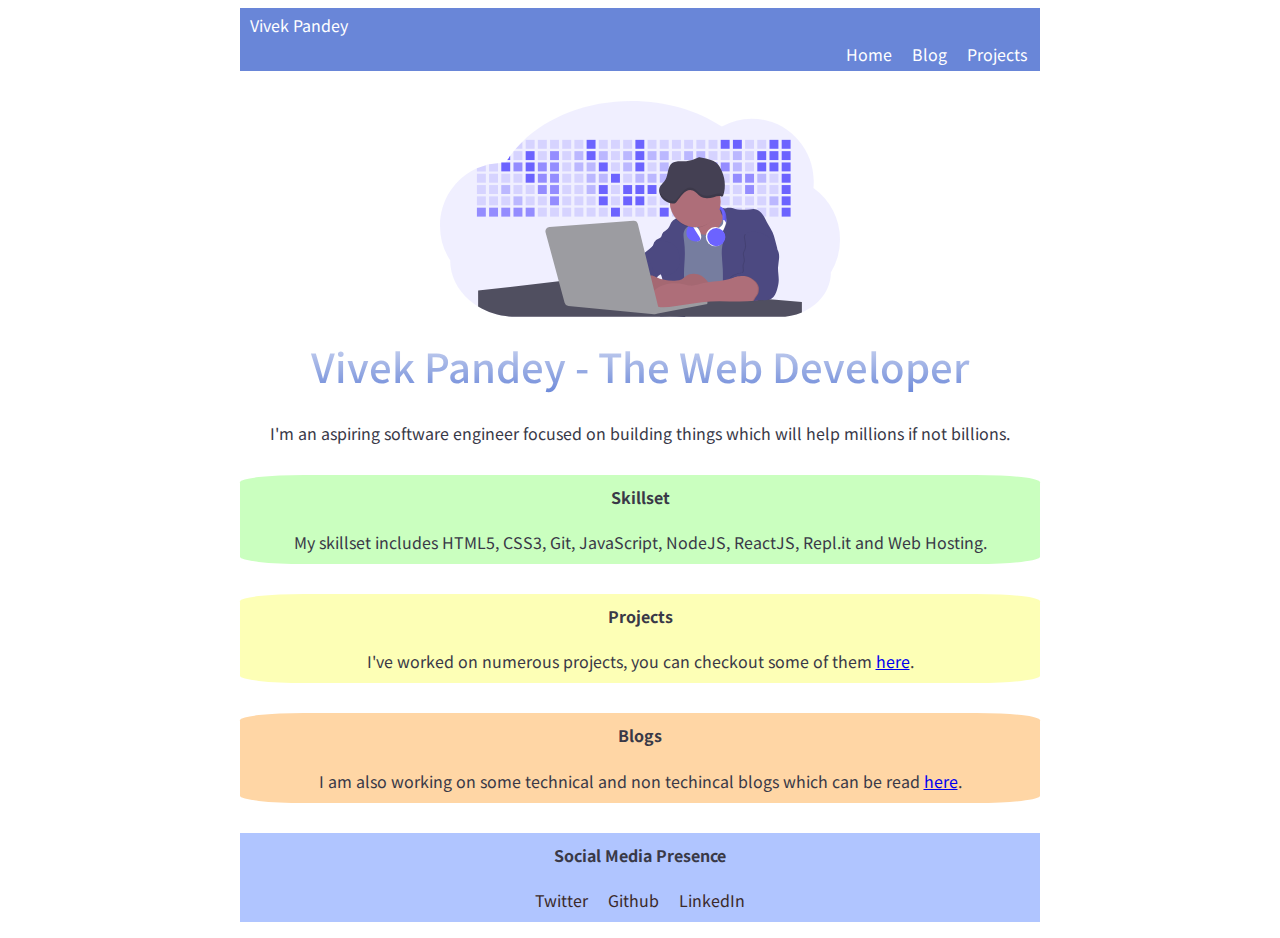
<file: index.html>
<!DOCTYPE html>
<html lang="en">
<head>
    <meta charset="UTF-8">
    <meta name="viewport" content="width=device-width, initial-scale=1.0">
    <title>Home | Vivek </title>
    <link rel="stylesheet" href="styles.css">
    <link rel="preconnect" href="https://fonts.gstatic.com">
    <link href="https://fonts.googleapis.com/css2?family=Noto+Sans+SC&display=swap" rel="stylesheet">
</head>
<body>
    <nav class="navbar">
        <div class="fluid-container">
            <div class="navbrand">
                <a class="name" href="#">Vivek Pandey</a>
            </div>
            <div class="navcontent">
                <a class="list-item" href="./index.html">Home</a>
                <a class="list-item" href="./blog.html">Blog</a>
                <a class="list-item" href="./projects.html">Projects</a>
            </div>
        </div>
    </nav>

    <header class="container">
        <div class="img-container">
            <img src="res/developer.svg" alt="Illustration of an developer.">
        </div>
        <div class="font" id="font-color">
            Vivek Pandey - The Web Developer
        </div>
        <div>
            <p class="font">
                I'm an aspiring software engineer focused on building things which will help millions if not billions.
            </p>
        </div>
    </header>

    <div class="container colored-container1">
        <h4 class="font">Skillset</h2>
        <p class="paragraph">My skillset includes HTML5, CSS3, Git, JavaScript, NodeJS, ReactJS, Repl.it and Web Hosting.</p>
    </div>
    <div class="container colored-container2">
        <h4 class="font">Projects</h4>
        <p class="paragraph">I've worked on numerous projects, you can checkout some of them <a href="./projects.html">here</a>.</p>
    </div>
    <div class="container colored-container3">
        <h4 class="font">Blogs</h4>
        <p class="paragraph">I am also working on some technical and non techincal blogs which can be read <a href="./blog.html">here</a>.</p>
    </div>

    <footer class="container colored-container4">
        <h4 class="font">Social Media Presence</h4>
        <p class="paragraph">
            <a class="list-itema" href="https://twitter.com/iamvivekpandey">Twitter</a> 
            <a class="list-itema" href="https://github.com/vivek-py">Github</a> 
            <a class="list-itema" href="https://linkedin.com/in/vivekpandey2000">LinkedIn</a></p>
    </footer>
</body>
</html>
</file>
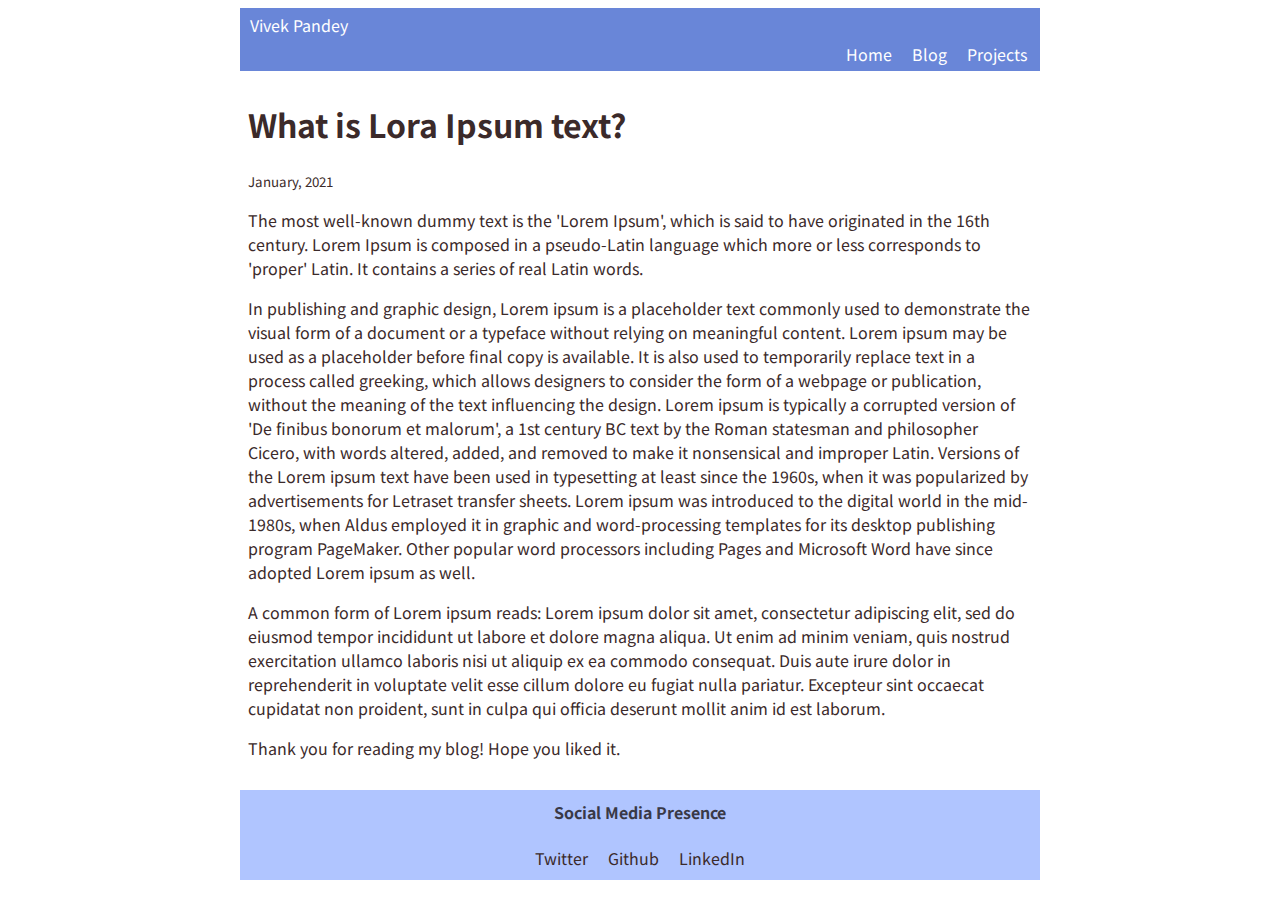
<file: blog-one.html>
<!DOCTYPE html>
<html lang="en">
<head>
    <meta charset="UTF-8">
    <meta name="viewport" content="width=device-width, initial-scale=1.0">
    <title>Blog</title>
    <link rel="stylesheet" href="styles.css">
    <link rel="preconnect" href="https://fonts.gstatic.com">
    <link href="https://fonts.googleapis.com/css2?family=Noto+Sans+SC&display=swap" rel="stylesheet">
</head>
<body>
    <nav class="navbar">
        <div class="fluid-container">
            <div class="navbrand">
                <a class="name" href="#">Vivek Pandey</a>
            </div>
            <div class="navcontent">
                <a class="list-item" href="./index.html">Home</a>
                <a class="list-item" href="./blog.html">Blog</a>
                <a class="list-item" href="./projects.html">Projects</a>
            </div>
        </div>
    </nav>

    <div class="container ol-container">
        <article class="list-itemb">
            <h1>What is Lora Ipsum text?</h1>
            <small>January, 2021</small>
            <p>The most well-known dummy text is the 'Lorem Ipsum', which is said to have originated in the 16th century. Lorem Ipsum is composed in a pseudo-Latin language which more or less corresponds to 'proper' Latin. It contains a series of real Latin words.</p>
            <p>In publishing and graphic design, Lorem ipsum is a placeholder text commonly used to demonstrate the visual form of a document or a typeface without relying on meaningful content. Lorem ipsum may be used as a placeholder before final copy is available. It is also used to temporarily replace text in a process called greeking, which allows designers to consider the form of a webpage or publication, without the meaning of the text influencing the design.

                Lorem ipsum is typically a corrupted version of 'De finibus bonorum et malorum', a 1st century BC text by the Roman statesman and philosopher Cicero, with words altered, added, and removed to make it nonsensical and improper Latin.
                
                Versions of the Lorem ipsum text have been used in typesetting at least since the 1960s, when it was popularized by advertisements for Letraset transfer sheets. Lorem ipsum was introduced to the digital world in the mid-1980s, when Aldus employed it in graphic and word-processing templates for its desktop publishing program PageMaker. Other popular word processors including Pages and Microsoft Word have since adopted Lorem ipsum as well.</p>
            <p>A common form of Lorem ipsum reads:

                Lorem ipsum dolor sit amet, consectetur adipiscing elit, sed do eiusmod tempor incididunt ut labore et dolore magna aliqua. Ut enim ad minim veniam, quis nostrud exercitation ullamco laboris nisi ut aliquip ex ea commodo consequat. Duis aute irure dolor in reprehenderit in voluptate velit esse cillum dolore eu fugiat nulla pariatur. Excepteur sint occaecat cupidatat non proident, sunt in culpa qui officia deserunt mollit anim id est laborum.</p>     
            <p>
                Thank you for reading my blog! Hope you liked it.
            </p>   
            
        </article>
    </div>


    <footer class="container colored-container4">
        <h4 class="font">Social Media Presence</h4>
        <p class="paragraph">
            <a class="list-itema" href="https://twitter.com/iamvivekpandey">Twitter</a> 
            <a class="list-itema" href="https://github.com/vivek-py">Github</a> 
            <a class="list-itema" href="https://linkedin.com/in/vivekpandey2000">LinkedIn</a></p>
    </footer>
</body>
</html>
</file>
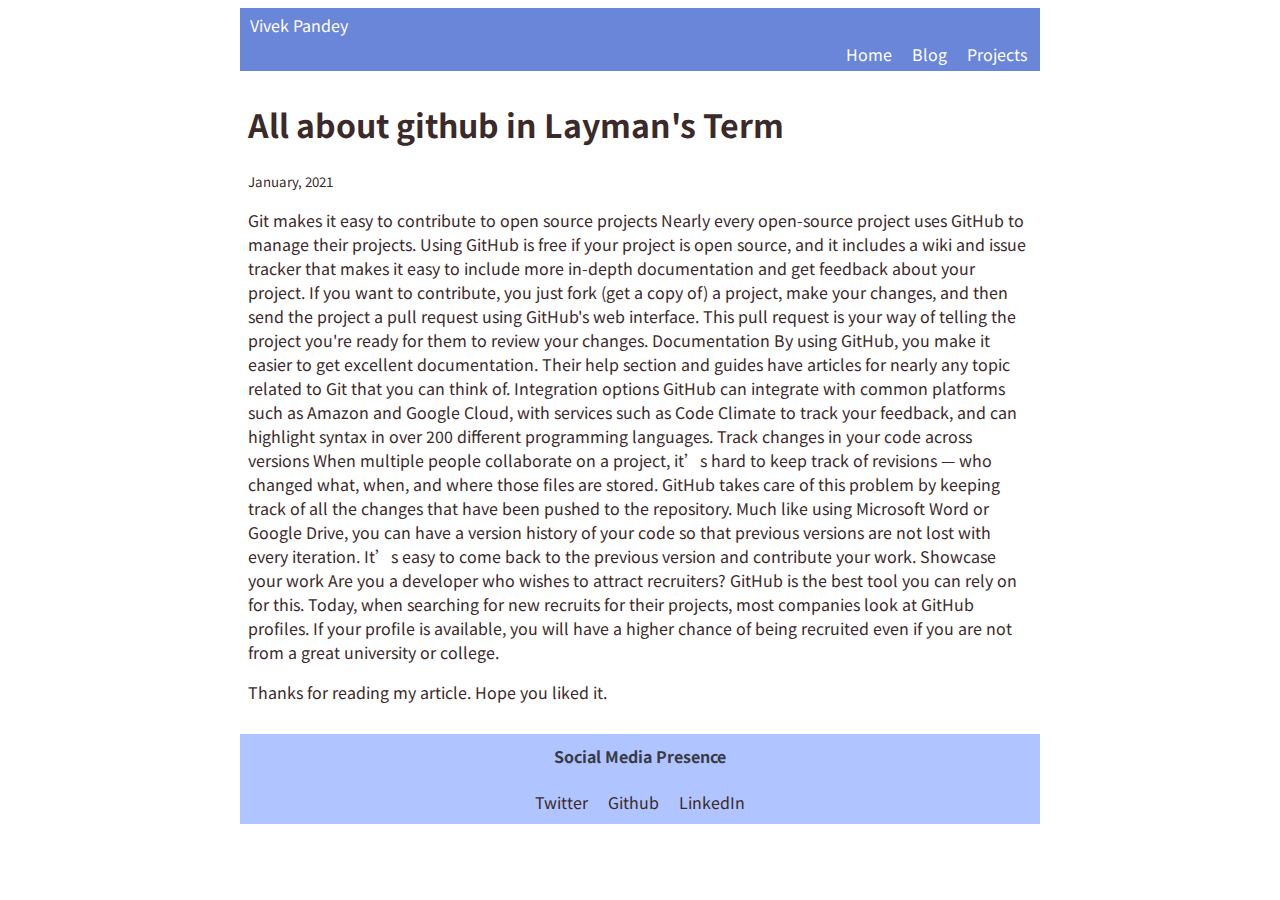
<file: blog-two.html>
<!DOCTYPE html>
<html lang="en">
<head>
    <meta charset="UTF-8">
    <meta name="viewport" content="width=device-width, initial-scale=1.0">
    <title>Blog</title>
    <link rel="stylesheet" href="styles.css">
    <link rel="preconnect" href="https://fonts.gstatic.com">
    <link href="https://fonts.googleapis.com/css2?family=Noto+Sans+SC&display=swap" rel="stylesheet">
</head>
<body>
    <nav class="navbar">
        <div class="fluid-container">
            <div class="navbrand">
                <a class="name" href="#">Vivek Pandey</a>
            </div>
            <div class="navcontent">
                <a class="list-item" href="./index.html">Home</a>
                <a class="list-item" href="./blog.html">Blog</a>
                <a class="list-item" href="./projects.html">Projects</a>
            </div>
        </div>
    </nav>

    <div class="container ol-container">
        <article class="list-itemb">
            <h1>All about github in Layman's Term</h1>
            <small>January, 2021</small>
            <p>Git makes it easy to contribute to open source projects
                Nearly every open-source project uses GitHub to manage their projects. Using GitHub is free if your project is open source, and it includes a wiki and issue tracker that makes it easy to include more in-depth documentation and get feedback about your project.
                
                If you want to contribute, you just fork (get a copy of) a project, make your changes, and then send the project a pull request using GitHub's web interface. This pull request is your way of telling the project you're ready for them to review your changes.
                
                Documentation
                By using GitHub, you make it easier to get excellent documentation. Their help section and guides have articles for nearly any topic related to Git that you can think of.
                
                Integration options
                GitHub can integrate with common platforms such as Amazon and Google Cloud, with services such as Code Climate to track your feedback, and can highlight syntax in over 200 different programming languages.
                
                Track changes in your code across versions
                When multiple people collaborate on a project, it’s hard to keep track of revisions — who changed what, when, and where those files are stored.
                
                GitHub takes care of this problem by keeping track of all the changes that have been pushed to the repository.
                
                Much like using Microsoft Word or Google Drive, you can have a version history of your code so that previous versions are not lost with every iteration. It’s easy to come back to the previous version and contribute your work.
                
                Showcase your work
                Are you a developer who wishes to attract recruiters? GitHub is the best tool you can rely on for this.
                
                Today, when searching for new recruits for their projects, most companies look at GitHub profiles. If your profile is available, you will have a higher chance of being recruited even if you are not from a great university or college.</p>
                <p>Thanks for reading my article. Hope you liked it.</p>
        </article>
    </div>


    <footer class="container colored-container4">
        <h4 class="font">Social Media Presence</h4>
        <p class="paragraph">
            <a class="list-itema" href="https://twitter.com/iamvivekpandey">Twitter</a> 
            <a class="list-itema" href="https://github.com/vivek-py">Github</a> 
            <a class="list-itema" href="https://linkedin.com/in/vivekpandey2000">LinkedIn</a></p>
    </footer>
</body>
</html>
</file>
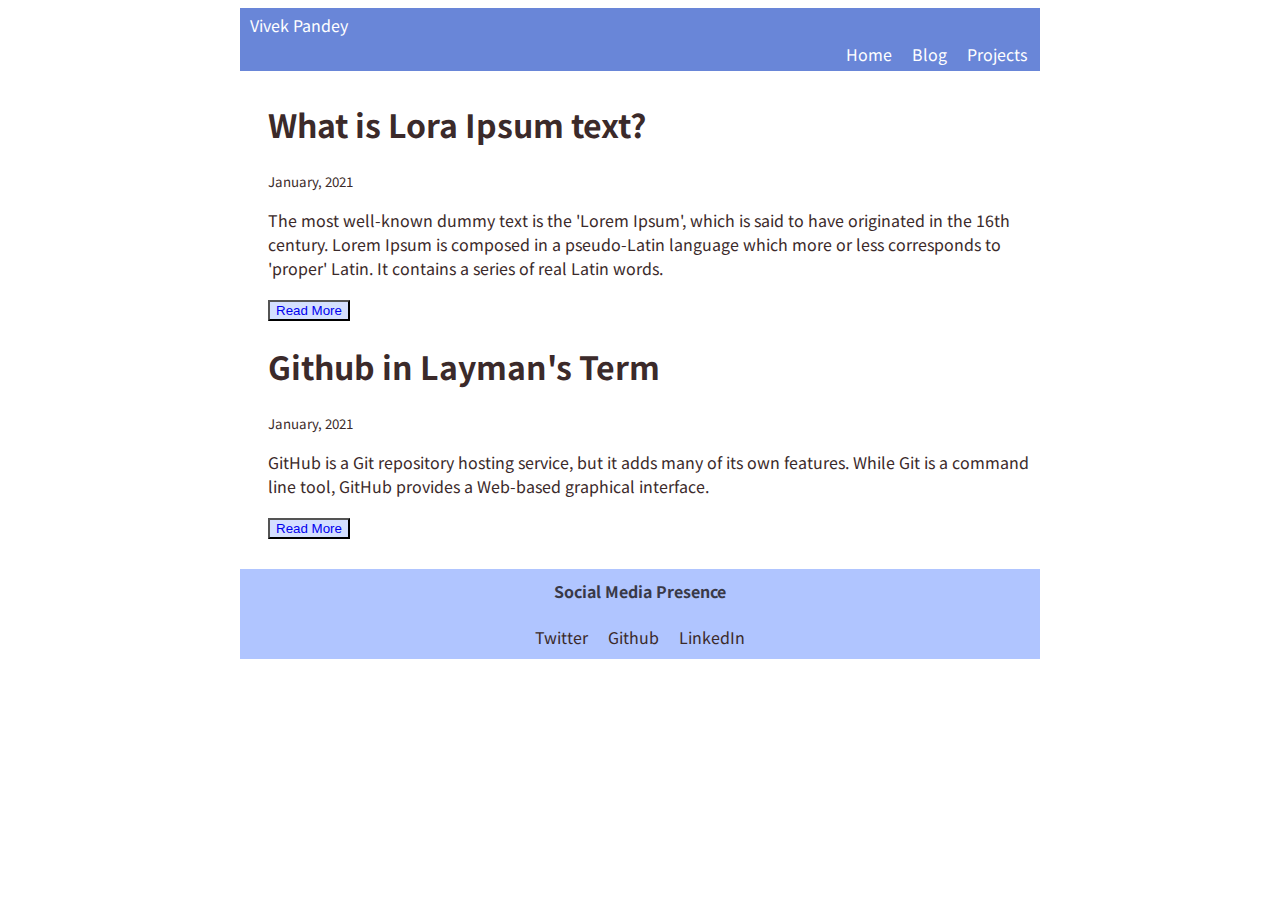
<file: blog.html>
<!DOCTYPE html>
<html lang="en">
<head>
    <meta charset="UTF-8">
    <meta name="viewport" content="width=device-width, initial-scale=1.0">
    <title>Vivek's Blog</title>
    <link rel="stylesheet" href="styles.css">
    <link rel="preconnect" href="https://fonts.gstatic.com">
    <link href="https://fonts.googleapis.com/css2?family=Noto+Sans+SC&display=swap" rel="stylesheet">
</head>
<body>
    <nav class="navbar">
        <div class="fluid-container">
            <div class="navbrand">
                <a class="name" href="#">Vivek Pandey</a>
            </div>
            <div class="navcontent">
                <a class="list-item" href="./index.html">Home</a>
                <a class="list-item" href="./blog.html">Blog</a>
                <a class="list-item" href="./projects.html">Projects</a>
            </div>
        </div>
    </nav>


    <ol class="container ol-container">
        <li>
            <article class="list-itemb">
                <h1>What is Lora Ipsum text?</h1>
                <small>January, 2021</small>
                <p>The most well-known dummy text is the 'Lorem Ipsum', which is said to have originated in the 16th century. Lorem Ipsum is composed in a pseudo-Latin language which more or less corresponds to 'proper' Latin. It contains a series of real Latin words.</p>
                <button class="buttoncls"><a class="button-link" href="./blog-one.html">Read More</a></button>
            </article>
        </li>

        <li>
            <article class="list-itemb">
                <h1>Github in Layman's Term</h1>
                <small>January, 2021</small>
                <p>GitHub is a Git repository hosting service, but it adds many of its own features. While Git is a command line tool, GitHub provides a Web-based graphical interface.</p>
                <button class="buttoncls"><a class="button-link" href="./blog-two.html">Read More</a></button>
                </article>
        </li>
    </ol>


    <footer class="container colored-container4">
        <h4 class="font">Social Media Presence</h4>
        <p class="paragraph">
            <a class="list-itema" href="https://twitter.com/iamvivekpandey">Twitter</a> 
            <a class="list-itema" href="https://github.com/vivek-py">Github</a> 
            <a class="list-itema" href="https://linkedin.com/in/vivekpandey2000">LinkedIn</a></p>
    </footer>
</body>
</html>
</file>
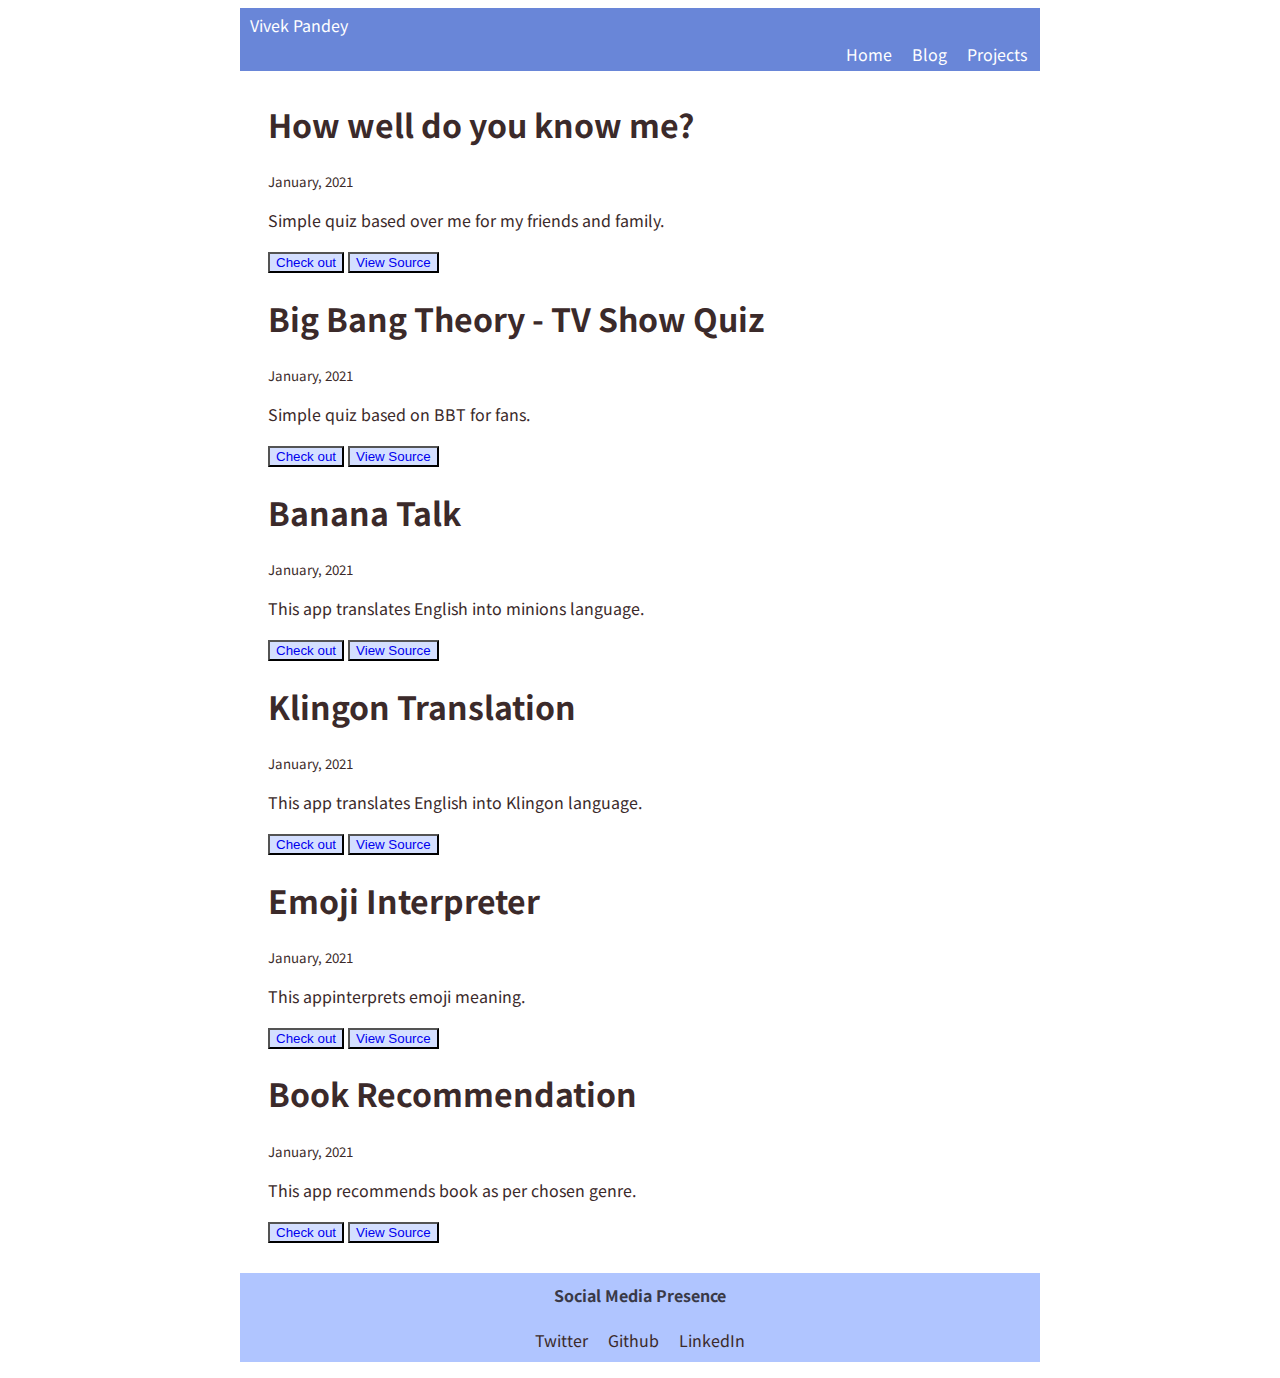
<file: projects.html>
<!DOCTYPE html>
<html lang="en">
<head>
    <meta charset="UTF-8">
    <meta name="viewport" content="width=device-width, initial-scale=1.0">
    <title>My projects</title>
    <link rel="stylesheet" href="styles.css">
    <link rel="preconnect" href="https://fonts.gstatic.com">
    <link href="https://fonts.googleapis.com/css2?family=Noto+Sans+SC&display=swap" rel="stylesheet">
</head>
<body>
    <nav class="navbar">
        <div class="fluid-container">
            <div class="navbrand">
                <a class="name" href="#">Vivek Pandey</a>
            </div>
            <div class="navcontent">
                <a class="list-item" href="./index.html">Home</a>
                <a class="list-item" href="./blog.html">Blog</a>
                <a class="list-item" href="./projects.html">Projects</a>
            </div>
        </div>
    </nav>

    <ol class="container ol-container">
        <li>
            <article class="list-itemb">
                <h1>How well do you know me?</h1>
                <small>January, 2021</small>
                <p>Simple quiz based over me for my friends and family.</p>
                <button class="buttoncls"><a class="button-link" href="https://repl.it/@codingexodus/markOne">Check out</a></button>
                <button class="buttoncls"><a class="button-link" href="https://github.com/Vivek-Py/markOne">View Source</a></button>
            </article>
        </li>

        <li>
            <article class="list-itemb">
                <h1>Big Bang Theory - TV Show Quiz</h1>
                <small>January, 2021</small>
                <p>Simple quiz based on BBT for fans.</p>
                <button class="buttoncls"><a class="button-link" href="https://repl.it/@codingexodus/markTwo">Check out</a></button>
                <button class="buttoncls"><a class="button-link" href="https://github.com/Vivek-Py/markTwo">View Source</a></button>
            </article>
        </li>

        <li>
            <article class="list-itemb">
                <h1>Banana Talk</h1>
                <small>January, 2021</small>
                <p>This app translates English into minions language.</p>
                <button class="buttoncls"><a class="button-link" href="https://vivekpandey.live/Banana-Talk/">Check out</a></button>
                <button class="buttoncls"><a class="button-link" href="https://github.com/Vivek-Py/Banana-Talk">View Source</a></button>
            </article>
        </li>

        <li>
            <article class="list-itemb">
                <h1>Klingon Translation</h1>
                <small>January, 2021</small>
                <p>This app translates English into Klingon language.</p>
                <button class="buttoncls"><a class="button-link" href="https://vivekpandey.live/Klingon-Translation/">Check out</a></button>
                <button class="buttoncls"><a class="button-link" href="https://github.com/Vivek-Py/Klingon-Translation">View Source</a></button>
            </article>
        </li>

        <li>
            <article class="list-itemb">
                <h1>Emoji Interpreter</h1>
                <small>January, 2021</small>
                <p>This appinterprets emoji meaning.</p>
                <button class="buttoncls"><a class="button-link" href="https://vvfd2.csb.app/">Check out</a></button>
                <button class="buttoncls"><a class="button-link" href="https://github.com/Vivek-Py/emoji-interpreter">View Source</a></button>
            </article>
        </li>

        <li>
            <article class="list-itemb">
                <h1>Book Recommendation</h1>
                <small>January, 2021</small>
                <p>This app recommends book as per chosen genre.</p>
                <button class="buttoncls"><a class="button-link" href="https://7vv6r.csb.app/">Check out</a></button>
                <button class="buttoncls"><a class="button-link" href="https://github.com/Vivek-Py/bookrecommender">View Source</a></button>
            </article>
        </li>
    </ol>


    <footer class="container colored-container4">
        <h4 class="font">Social Media Presence</h4>
        <p class="paragraph">
            <a class="list-itema" href="https://twitter.com/iamvivekpandey">Twitter</a> 
            <a class="list-itema" href="https://github.com/vivek-py">Github</a> 
            <a class="list-itema" href="https://linkedin.com/in/vivekpandey2000">LinkedIn</a></p>
    </footer>
</body>
</html>
</file>
<file: styles.css>
a:active {
    font-weight: bold;
}

a:hover{
    font-weight: bold;
}

.navbar{
    max-width: 800px;
    margin: auto;
    background-color: #6986d8;
}

.fluid-container{
    max-width: 800px;
    text-align: center;
    font-family: 'Noto Sans SC', sans-serif;
}

.navbrand{
    text-align: left;
    padding: 5px;
    padding-left: 10px;
}

.name{
    text-decoration: none;
    color: #ffffff;
}

.navcontent{
    text-align: right;
    padding-bottom: 5px;
    padding-right: 5px;
}

.list-item{
    margin: 8px;
    text-decoration: none;
    color: #ffffff;
    font-family: 'Noto Sans SC', sans-serif;
}

.list-itema{
    margin: 8px;
    text-decoration: none;
    color: #3b2a2a;
    font-family: 'Noto Sans SC', sans-serif;
}

.list-itemb{
    margin: 8px;
    text-decoration: none;
    color: #3b2a2a;
    font-family: 'Noto Sans SC', sans-serif;
    list-style: none;
}


.container{
    margin: auto;
    max-width: 800px;
    margin-top: 30px;
}

.img-container{
    max-width: 400px;
    justify-content: center;
    margin: auto;
}

img{
    max-width: 100%;
    max-height: 100%;
    display: block;
}

.font{
    color: rgb(57, 57, 71);
    font-family: 'Noto Sans SC', sans-serif;
    padding-left: 10px;
    padding-right: 10px;
    padding-top: 10px;
    text-align: center;
}

#font-color{
    font-size: 40px;
    text-align: center;
    font-weight: 500;
    padding-top: 20px;
    background: -webkit-linear-gradient(#fcfcfc, #6986d8);
    background-clip: inherit;
    -webkit-background-clip: text;
    -webkit-text-fill-color: transparent;
}

.colored-container1{
    background-color: #caffbf;
    border-radius: 8%
}

.colored-container2{
    background-color: #fdffb6;
    border-radius: 8%
}

.colored-container3{
    background-color: #ffd6a5;
    border-radius: 8%
}

.colored-container4{
    background-color: #b0c5ff;
}

.paragraph{
    font-family: 'Noto Sans SC', sans-serif;
    color: rgb(57, 57, 71);
    padding-left: 10px;
    padding-right: 10px;
    padding-bottom: 10px;
    text-align: center;
}

.ol-container{
    list-style-type: none;
}

.button-link{
    text-decoration: none;
}

.buttoncls{
    background-color: #d4dfff;
}
</file>
